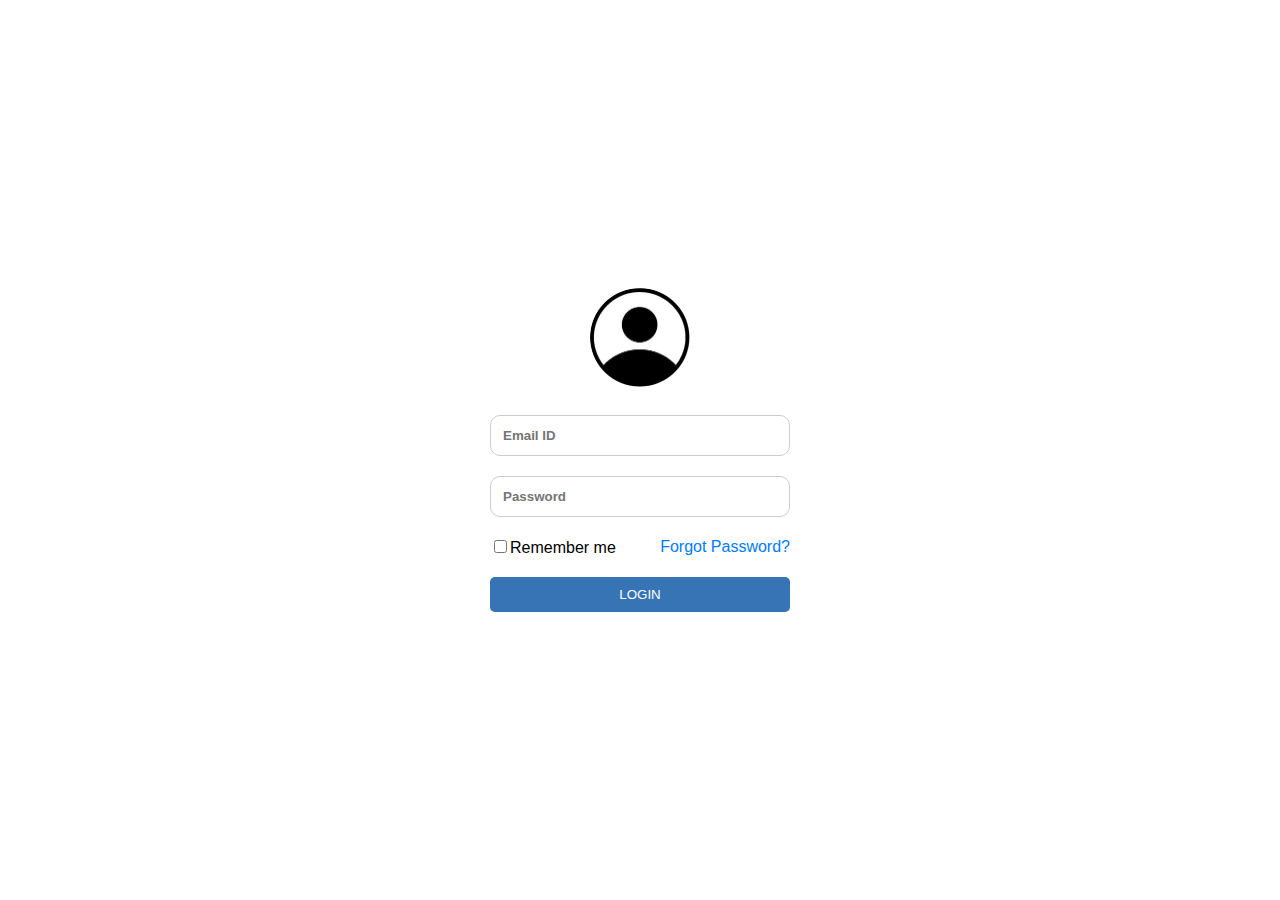
<file: login.html>
<!DOCTYPE html>
<html lang="en">
<head>
    <meta charset="UTF-8">
    <meta name="viewport" content="width=device-width, initial-scale=1.0">
    <title>Login Form</title>
    <link rel="stylesheet" href="sstyle.css">
</head>
<body>
    <div class="container">
        <div class="login-box">
            <div class="user-icon">
                <img src="loginimage.jpg" alt="User Icon">
            </div>
            <form>
                <div class="input-group">
                    <input type="email" placeholder="Email ID" required class="email-input">
                </div>
                
                <style>
                    .email-input::placeholder {
                        font-weight: bold; /* Makes the placeholder text bold */
                    }
                </style>
                <div class="input-group">
                    <input type="password" placeholder="Password" required class="password-input">
                </div>
                
                <style>
                    .password-input::placeholder {
                        font-weight: bold; /* Makes the placeholder text bold */
                    }
                </style>
                <div class="options">
                    <label>
                        <input type="checkbox">Remember me
                    </label>
                    <a href="#" class="forgot-password">Forgot Password?</a>
                </div>
                <div class="button-group">
                <button type="submit">LOGIN</button>
                </div>
            </form>
        </div>
    </div>
</body>
</html>
</file>
<file: sstyle.css>
body {
    background-color: white;
    font-family: Arial, sans-serif;
    display: flex;
    justify-content: center;
    align-items: center;
    height: 100vh;
    margin: 0;
}

.container {
    width: 100%;
    max-width: 400px; /* Maximum width for the login box */
    padding: 20px; /* Padding around the container */
}

.login-box {
     /* Light grey for the form background */
    border-radius: 25px; /* Rounded corners */
    padding: 50px;
    box-shadow: 0 2px 10px rgba(37, 33, 33, 0.0.9); /* Shadow effect */
    text-align: center;
}

.user-icon img {
    width: 100px; /* Width of the user icon */
    border-radius: 70%; /* Circular image */
    margin-bottom: 19px; /* Space below user icon */

}


input[type="email"], 
input[type="password"] {
    width: 100%; /* Full width input fields */
    padding: 12px; /* Padding inside input fields */
    border: 1px solid #ccc; /* Border style */
    border-radius: 10px; /* Rounded corners */
    box-sizing: border-box;
    transition: border-color 0.3s;
}

input[type="email"]:focus, 
input[type="password"]:focus {
    border-color: #007bff; /* Border color on focus */
    outline: none; /* No outline */
}

.input-group {
    margin-bottom: 20px; /* Space between input fields */
    margin-top: 5px;
}

    .options {
        display: flex; /* Flex layout for options */
        justify-content: space-between; /* Space between options */
        align-items: center; /* Center align vertically */
    }


button {
    background-color: #3674b5; /* Button background color */
    color: rgb(255, 255, 255); /* Button text color */
    padding: 10px; /* Padding inside button */
    border: none; /* No border */
    border-radius: 5px; /* Rounded corners */
    cursor: pointer; /* Pointer cursor on hover */
    width: 100%; /* Full width button */
    transition: background-color 0.5s; /* Smooth background transition */
}

button:hover {
    background-color: #3674b5; /* Darker blue on hover */
    transform: scale(1.02); /* Slight scaling effect */
    transition: transform 0.3s ease; /* Smooth transition for scaling */
}

.button-group {
    margin-top : 20px; /* Space between input fields */
}

.forgot-password {
    color: #007bff; /* Link color for forgot password */
    text-decoration: none; /* No underline */
}

.forgot-password:hover {
    text-decoration: underline; /* Underline on hover */
}

input[type="email"]:hover, 
input[type="password"]:hover {
    transform: scale(1.07); /* Slight scaling effect */
    transition: transform 0.3s ease; /* Smooth transition for scaling */
}
</file>
